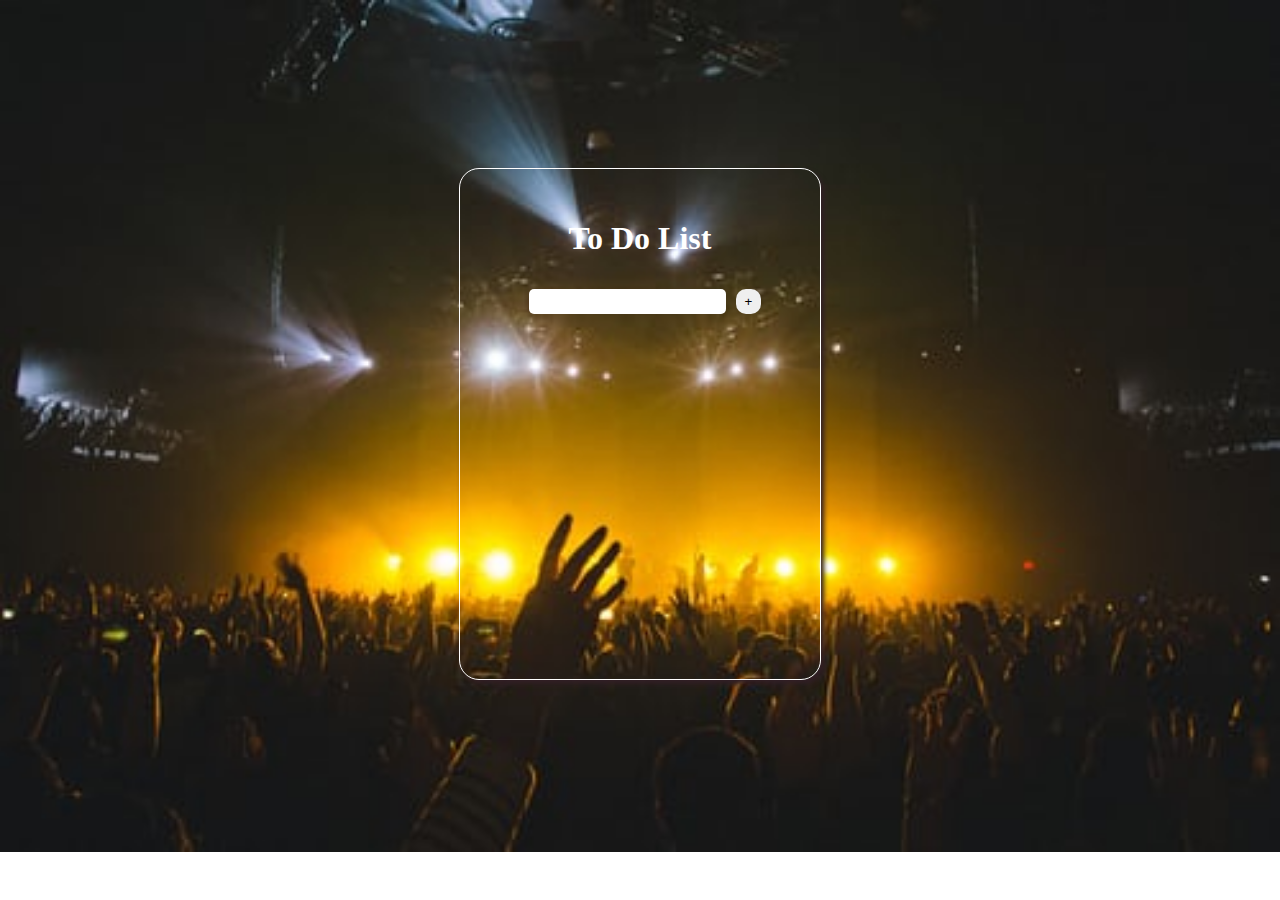
<file: 5.To do list/To do list.html>
<!DOCTYPE html>
<html lang="en">
<head>
    <link rel="stylesheet" href="todolist.css">
    <meta charset="UTF-8">
    <meta http-equiv="X-UA-Compatible" content="IE=edge">
    <meta name="viewport" content="width=device-width, initial-scale=1.0">
    <title>Document</title>
    
</head>
<body>
    <div class="main">
        <h1>To Do List</h1>
        <div class="container">
             <input id="inputfield" type="text"><button id="addToDo">+</button>
   
             <div class="to-dos" id="toDoContainer"></div>
   
             </div>
        </div>
   </div>

    <script src="todolist.js"></script>
</body>

</html>
</file>
<file: 5.To do list/todolist.css>
body {
    display: flex;
    justify-content: center;
   background-image: url("3.jpg");
   background-repeat: no-repeat;
   background-size: cover;
}
.main{
    display: flex;
    flex-direction: column;
    align-items: center;
    border: 1px solid rgb(255, 255, 255);
    border-radius: 20px;
    margin-top: 10rem;
    width: 300px;
    height: 50vh;
    padding: 30px;
    box-shadow: 3px 4px 5px #311f25;
    background: rgba(#155799, #159957, 0, .3);
    /* background: linear-gradient(to right, #159957, #155799); */
    color: rgb(255, 255, 255);
}
.main input {
    padding: 5px 10px;
    border-radius: 5px;
    border: none;
    outline: none;
    margin: 10px;
}

.main button{
    width: 25px;
    height: 25px;
    border-radius: 10px;
    border: white;
    outline: none;
    cursor: pointer;
}

p{
    background-color: #155799;
    padding: 5px;
    border-radius: 5px;
    color: white;
}
</file>
